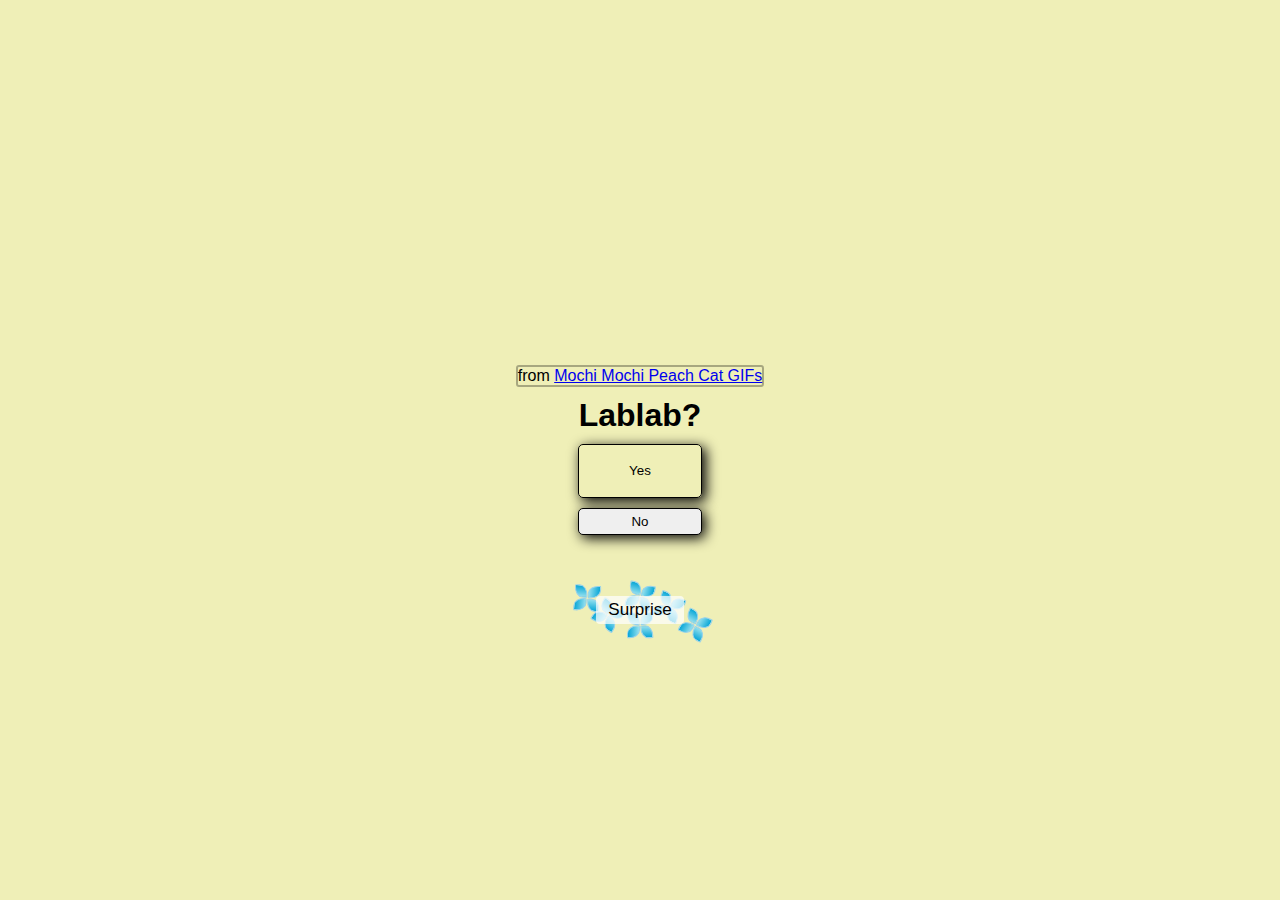
<file: index.html>
<!DOCTYPE html>
<html lang="en">
<head>
    <meta charset="UTF-8">
    <meta name="viewport" content="width=device-width, initial-scale=1.0">
    <link rel="stylesheet" href="lablabdesign.css">
    <title>Lablab</title>
</head>
<body>
<div class="c">
    <div class="tenor-gif-embed" data-postid="16590363" data-share-method="host" data-aspect-ratio="1.2749" data-width="100%">
        from <a href="https://tenor.com/search/mochi+mochi+peach+cat-gifs">Mochi Mochi Peach Cat GIFs</a></div> 
        <script type="text/javascript" async src="https://tenor.com/embed.js"></script>
    <h1>Lablab?</h1>
    <button class="btn" onclick="btn()">Yes</button>
    <button class="btnn" onclick="btnn()">No</button>
</div>
<div class="bot"> 
<button class="btn" onclick="sur()">
    <div class="wrapper">
      <p class="text">Surprise</p>
  
      <div class="flower flower1">
        <div class="petal one"></div>
        <div class="petal two"></div>
        <div class="petal three"></div>
        <div class="petal four"></div>
      </div>
      <div class="flower flower2">
        <div class="petal one"></div>
        <div class="petal two"></div>
        <div class="petal three"></div>
        <div class="petal four"></div>
      </div>
      <div class="flower flower3">
        <div class="petal one"></div>
        <div class="petal two"></div>
        <div class="petal three"></div>
        <div class="petal four"></div>
      </div>
      <div class="flower flower4">
        <div class="petal one"></div>
        <div class="petal two"></div>
        <div class="petal three"></div>
        <div class="petal four"></div>
      </div>
      <div class="flower flower5">
        <div class="petal one"></div>
        <div class="petal two"></div>
        <div class="petal three"></div>
        <div class="petal four"></div>
      </div>
      <div class="flower flower6">
        <div class="petal one"></div>
        <div class="petal two"></div>
        <div class="petal three"></div>
        <div class="petal four"></div>
      </div>
    </div>
  </button>
</div>


<script>

    function btn(){
        window.location.href = 'yehey.html'
    }
    function btnn() {
        window.location.href = 'oabebeha.html'
    }
    function sur(){
      window.location.href = 'Surprise.html'
    }
</script>
</body>
</html>
</file>
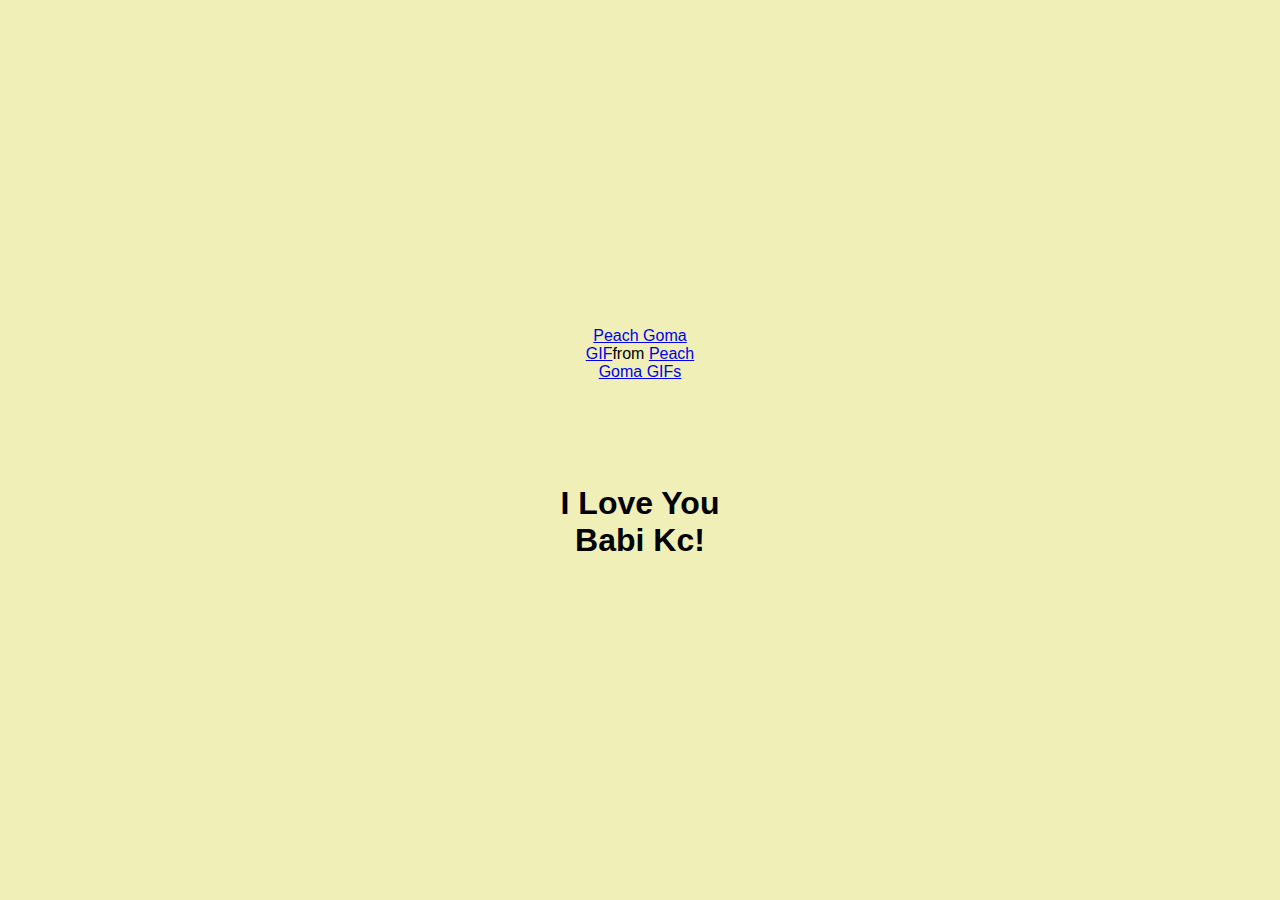
<file: Iloveyou.html>
<!DOCTYPE html>
<html lang="en">
<head>
    <meta charset="UTF-8">
    <meta name="viewport" content="width=device-width, initial-scale=1.0">
    <link rel="stylesheet" href="ilydesign.css">
    <title>I Love You</title>
</head>
<body>
    
    <div class="c">
        <div class="tenor-gif-embed" data-postid="10347343233232671338" data-share-method="host" data-aspect-ratio="1" data-width="100%"><a href="https://tenor.com/view/peach-goma-gif-10347343233232671338">Peach Goma GIF</a>from <a href="https://tenor.com/search/peach+goma-gifs">Peach Goma GIFs</a></div> <script type="text/javascript" async src="https://tenor.com/embed.js"></script>
    <h1>I Love You<br>Babi Kc!</h1>
       
    </div>

  
</body>
</html>
</file>
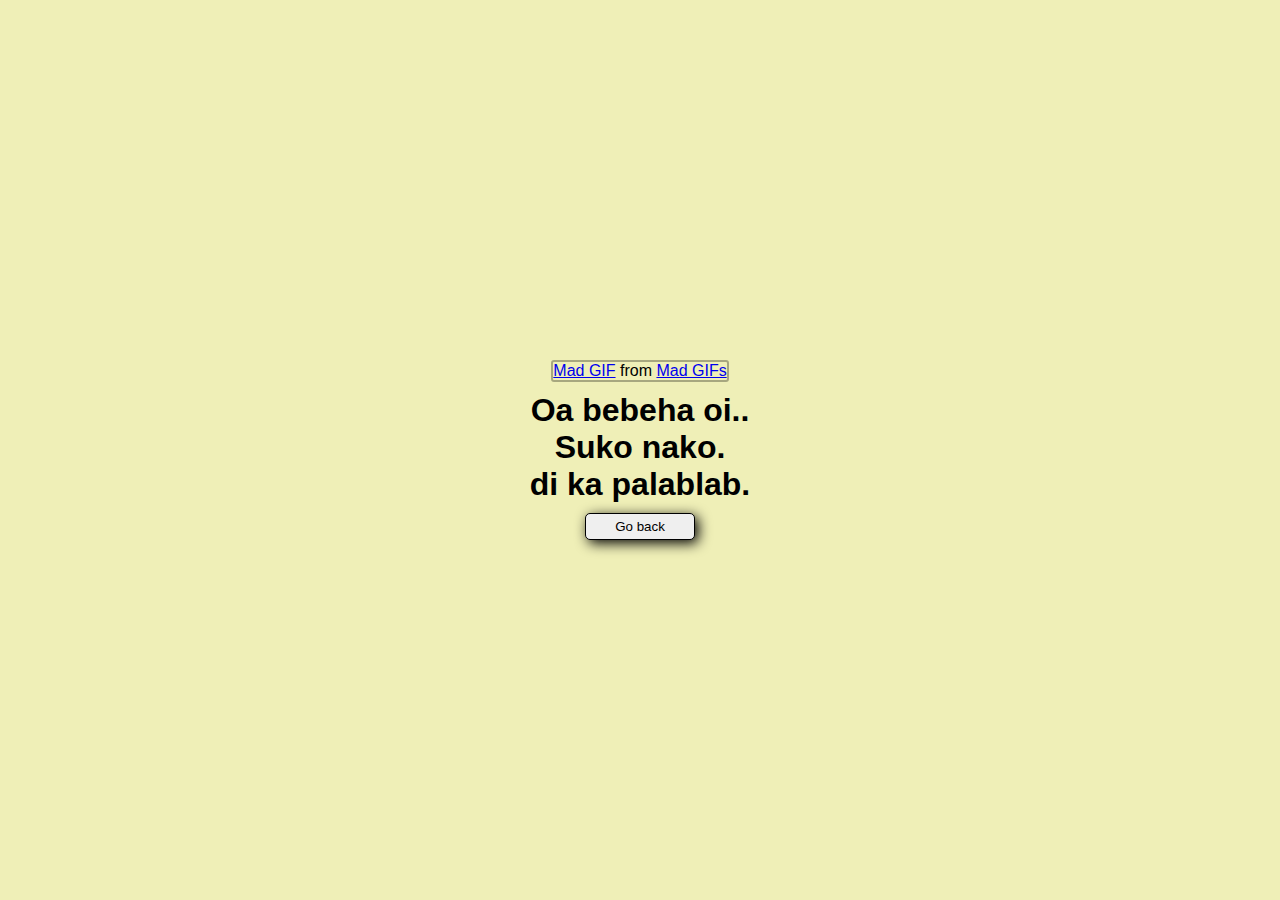
<file: oabebeha.html>
<!DOCTYPE html>
<html lang="en">
<head>
    <meta charset="UTF-8">
    <meta name="viewport" content="width=device-width, initial-scale=1.0">
    <link rel="stylesheet" href="oadesign.css">
    <title>Mang Luod ko</title>
</head>
<body>
    
<div class="c">
    <div class="tenor-gif-embed" data-postid="18255629" data-share-method="host" data-aspect-ratio="1" data-width="100%"><a href="https://tenor.com/view/mad-gif-18255629">Mad GIF</a>
        from <a href="https://tenor.com/search/mad-gifs">Mad GIFs</a></div>
         <script type="text/javascript" async src="https://tenor.com/embed.js"></script>
         <h1>Oa bebeha oi..<br>Suko nako.<br>di ka palablab.</h1>
         <button class="go" onclick="go()">Go back</button>
</div>
    
<script>

function go(){
    window.location.href = 'index.html'
}

</script>
</body>
</html>
</file>
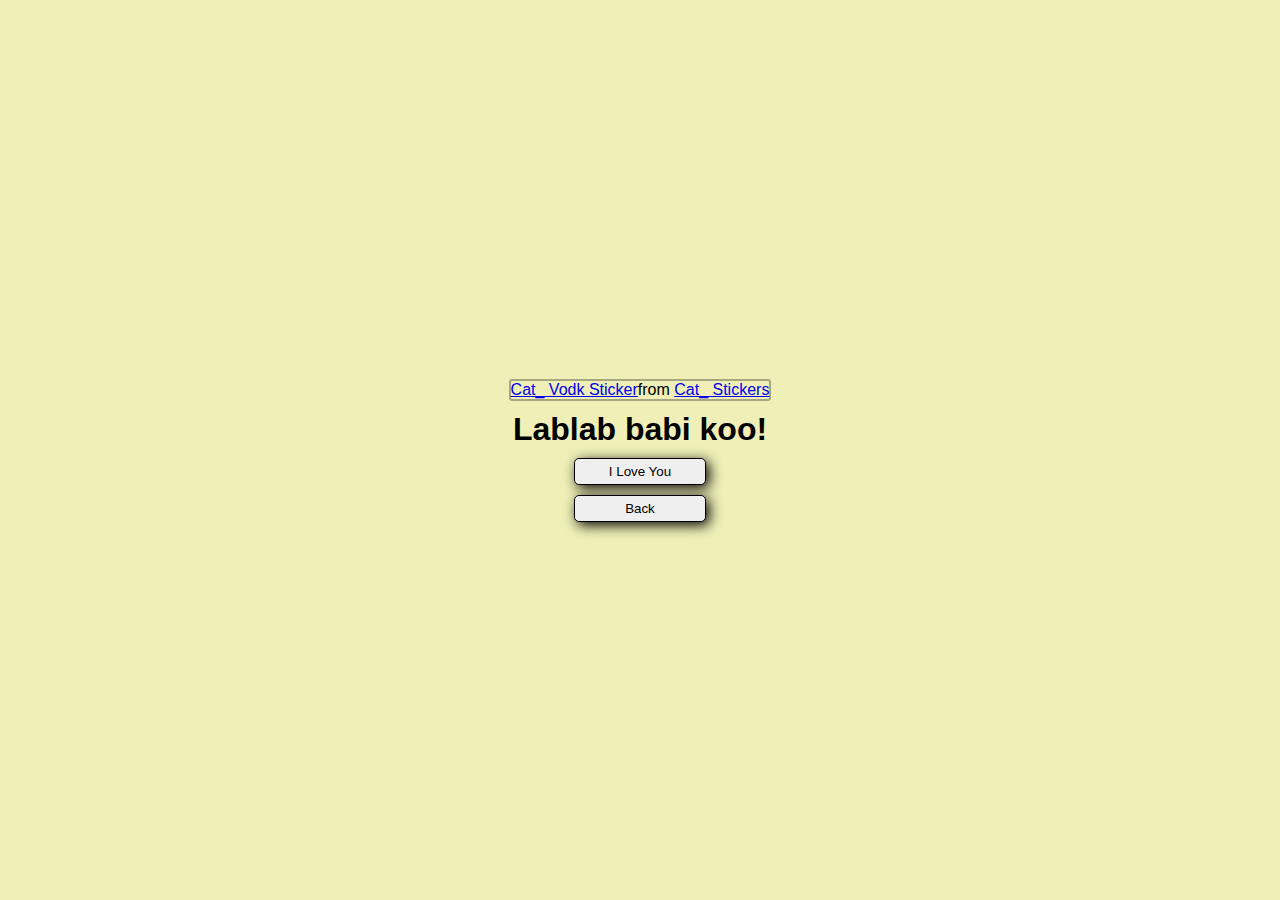
<file: yehey.html>
<!DOCTYPE html>
<html lang="en">
<head>
    <meta charset="UTF-8">
    <meta name="viewport" content="width=device-width, initial-scale=1.0">
    <link rel="stylesheet" href="yeheydesign.css">
    <title>Lablabbb</title>
</head>
<body>
    
    <div class="c">
        <div class="tenor-gif-embed" data-postid="27591297" data-share-method="host" data-aspect-ratio="1" data-width="100%"><a href="https://tenor.com/view/cat_-vodk-love-gif-27591297">Cat_ Vodk Sticker</a>from <a href="https://tenor.com/search/cat_-stickers">Cat_ Stickers</a></div> 
        <script type="text/javascript" async src="https://tenor.com/embed.js"></script>
    <h1>Lablab babi koo!</h1>
    <button class="b" onclick="b()">I Love You</button>
    <button class="bb" onclick="bb()">Back</button>
    </div>

    <script>
        function b(){
            window.location.href = 'Iloveyou.html'
        }
function bb(){
    window.location.href = 'index.html'
}
    </script>
</body>
</html>
</file>
<file: lablabdesign.css>
*{
    margin: 0;
    padding: 0;
    box-sizing: border-box;
    font-family: sans-serif;
}

body{
    width: 100%;
    min-height: 100vh;
    display: flex;
    justify-content: center;
    align-items: center;
    background-color: rgb(239, 239, 183);
}

.c{
    display: flex;
    flex-direction: column;
    text-align: center;
    align-items: center;
    gap: 10px;
    max-width: 500px;
}

.tenor-gif-embed{
    border: solid 2px rgba(0, 0, 0, 0.3);
   border-radius: 3px;
    
}

.c button{
    width: 50%;
    gap: 5px;
    padding: 5px;
    border-radius: 5px;
   border: solid 1px black;
   transition: 0.3s ease;
   box-shadow: 0.2rem 0.2rem 0.8rem black;
}

.c button:hover{
    cursor: pointer;
    background-color: black;
    color: white;
}
.btn {
    height: 4em;
    width: 12em;
    display: flex;
    align-items: center;
    justify-content: center;
    background: transparent;
    border: 0px solid black;
    cursor: pointer;
  }
  
  .wrapper {
    height: 2em;
    width: 8em;
    position: relative;
    background: transparent;
    display: flex;
    justify-content: center;
    align-items: center;
  }
  
  .text {
    font-size: 17px;
    z-index: 1;
    color: #000;
    padding: 4px 12px;
    border-radius: 4px;
    background: rgba(255, 255, 255, 0.7);
    transition: all 0.5s ease;
  }
  
  .flower {
    display: grid;
    grid-template-columns: 1em 1em;
    position: absolute;
    transition: grid-template-columns 0.8s ease;
  }
  
  .flower1 {
    top: -12px;
    left: -13px;
    transform: rotate(5deg);
  }
  
  .flower2 {
    bottom: -5px;
    left: 8px;
    transform: rotate(35deg);
  }
  
  .flower3 {
    bottom: -15px;
    transform: rotate(0deg);
  }
  
  .flower4 {
    top: -14px;
    transform: rotate(15deg);
  }
  
  .flower5 {
    right: 11px;
    top: -3px;
    transform: rotate(25deg);
  }
  
  .flower6 {
    right: -15px;
    bottom: -15px;
    transform: rotate(30deg);
  }
  
  .petal {
    height: 1em;
    width: 1em;
    border-radius: 40% 70% / 7% 90%;
    background: linear-gradient(#07a6d7, #93e0ee);
    border: 0.5px solid #96d1ec;
    z-index: 0;
    transition: width 0.8s ease, height 0.8s ease;
  }
  
  .two {
    transform: rotate(90deg);
  }
  
  .three {
    transform: rotate(270deg);
  }
  
  .four {
    transform: rotate(180deg);
  }
  
  .btn:hover .petal {
    background: linear-gradient(#0761d7, #93bdee);
    border: 0.5px solid #96b4ec;
  }
  
  .btn:hover .flower {
    grid-template-columns: 1.5em 1.5em;
  }
  
  .btn:hover .flower .petal {
    width: 1.5em;
    height: 1.5em;
  }
  
  .btn:hover .text {
    background: rgba(255, 255, 255, 0.4);
  }
  
  .btn:hover div.flower1 {
    animation: 15s linear 0s normal none infinite running flower1;
  }
  
  @keyframes flower1 {
    0% {
      transform: rotate(5deg);
    }
  
    100% {
      transform: rotate(365deg);
    }
  }
  
  .btn:hover div.flower2 {
    animation: 13s linear 1s normal none infinite running flower2;
  }
  
  @keyframes flower2 {
    0% {
      transform: rotate(35deg);
    }
  
    100% {
      transform: rotate(-325deg);
    }
  }
  
  .btn:hover div.flower3 {
    animation: 16s linear 1s normal none infinite running flower3;
  }
  
  @keyframes flower3 {
    0% {
      transform: rotate(0deg);
    }
  
    100% {
      transform: rotate(360deg);
    }
  }
  
  .btn:hover div.flower4 {
    animation: 17s linear 1s normal none infinite running flower4;
  }
  
  @keyframes flower4 {
    0% {
      transform: rotate(15deg);
    }
  
    100% {
      transform: rotate(375deg);
    }
  }
  
  .btn:hover div.flower5 {
    animation: 20s linear 1s normal none infinite running flower5;
  }
  
  @keyframes flower5 {
    0% {
      transform: rotate(25deg);
    }
  
    100% {
      transform: rotate(-335deg);
    }
  }
  
  .btn:hover div.flower6 {
    animation: 15s linear 1s normal none infinite running flower6;
  }
  
  @keyframes flower6 {
    0% {
      transform: rotate(30deg);
    }
  
    100% {
      transform: rotate(390deg);
    }
  }
  
  .bot{
    border: none;
    position: absolute;
    margin-top: 25%;
  }
  @media only screen and (max-width: 400px) {
  .bot{
    margin-top: 100%;
  }
}
</file>
<file: ilydesign.css>
*{
    margin: 0;
    padding: 0;
    box-sizing: border-box;
    font-family: sans-serif;
}

body{
    width: 100%;
    min-height: 100vh;
    display: flex;
    justify-content: center;
    align-items: center;
    background-color: rgb(239, 239, 183);
}

.c{
    display: flex;
    flex-direction: column;
    text-align: center;
    align-items: center;
    gap: 10px;
    height: 250px;
    width: 250px;
}



.tenor-gif-embed{
    border: solid 2px rgba(0, 0, 0, 0);
   border-radius: 3px;
   height: 150px;
   width: 150px;
    
}
</file>
<file: oadesign.css>
*{
    margin: 0;
    padding: 0;
    font-family: sans-serif;
    box-sizing: border-box;
}

body{
    width: 100%;
    min-height: 100vh;
    display: flex;
    justify-content: center;
    align-items: center;
    background-color: rgb(239, 239, 183);
}

.c{
    display: flex;
    flex-direction: column;
    text-align: center;
    align-items: center;
    gap: 10px;
    max-width: 500px;
}

.tenor-gif-embed{
    border: solid 2px rgba(0, 0, 0, 0.3);
   border-radius: 3px;
  
    
}

.c button{
    width: 50%;
    gap: 5px;
    padding: 5px;
    border-radius: 5px;
   border: solid 1px black;
   transition: 0.3s ease;
   box-shadow: 0.2rem 0.2rem 0.8rem black;
}

.c button:hover{
    cursor: pointer;
    background-color: black;
    color: white;
}
</file>
<file: yeheydesign.css>
*{
    margin: 0;
    padding: 0;
    box-sizing: border-box;
    font-family: sans-serif;
}

body{
    width: 100%;
    min-height: 100vh;
    display: flex;
    justify-content: center;
    align-items: center;
    background-color: rgb(239, 239, 183);
}

.c{
    display: flex;
    flex-direction: column;
    text-align: center;
    align-items: center;
    gap: 10px;
    max-width: 500px;
}

.tenor-gif-embed{
    border: solid 2px rgba(0, 0, 0, 0.3);
   border-radius: 3px;
    
}

.c button{
    width: 50%;
    gap: 5px;
    padding: 5px;
    border-radius: 5px;
   border: solid 1px black;
   transition: 0.3s ease;
   box-shadow: 0.2rem 0.2rem 0.8rem black;
}

.c button:hover{
    cursor: pointer;
    background-color: black;
    color: white;
}
</file>
